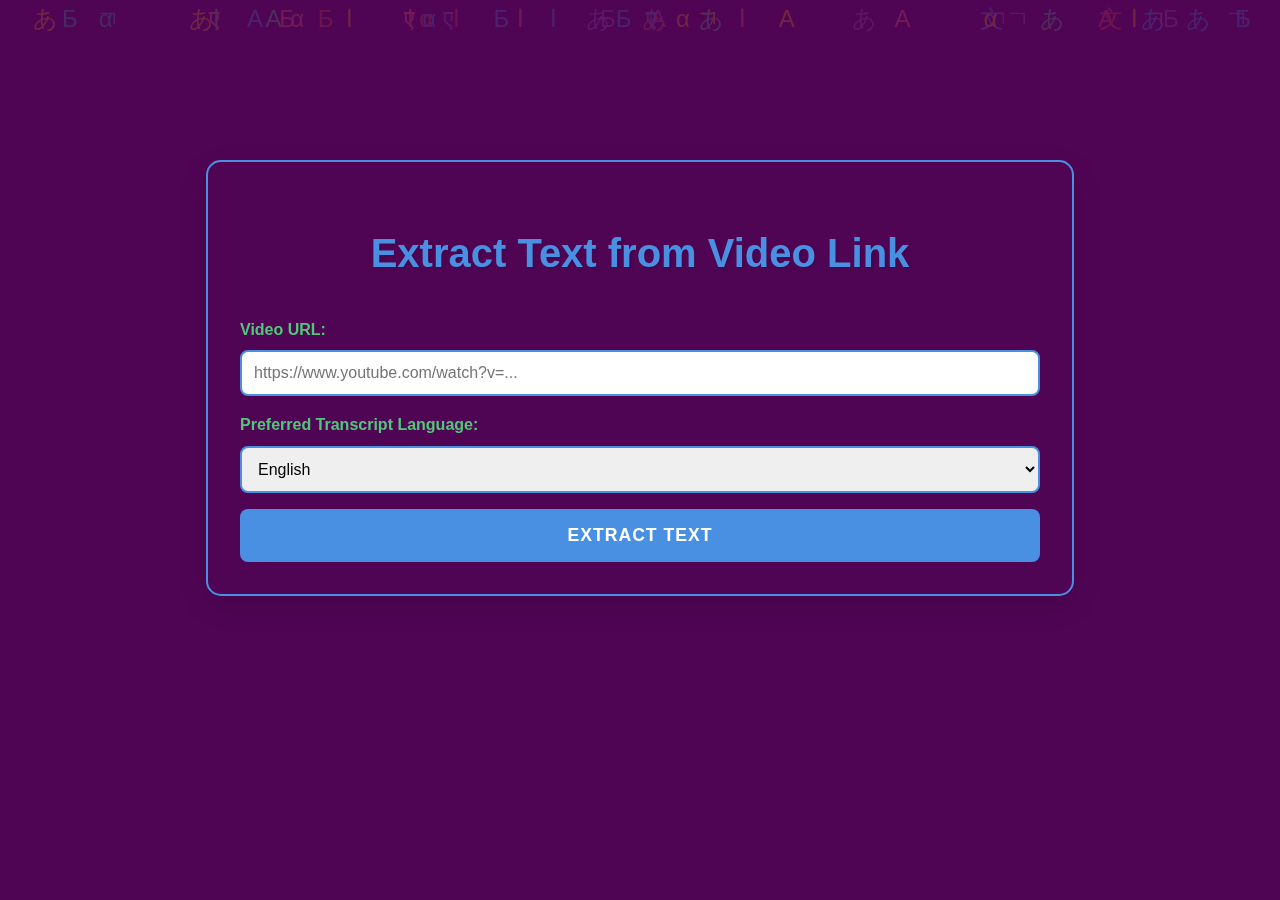
<file: templates/index.html>
<!DOCTYPE html>
<html lang="en">
<head>
    <meta charset="UTF-8">
    <meta name="viewport" content="width=device-width, initial-scale=1.0">
    <title>Video to Text Extraction</title>
    <style>
        :root {
            --primary-color: #4a90e2;
            --secondary-color: #50c878;
            --accent-color: #ff6b6b;
            --background-color: #4f0554;
            --text-color: #333;
        }
        body {
            font-family: 'Segoe UI', Tahoma, Geneva, Verdana, sans-serif;
            line-height: 1.6;
            color: var(--text-color);
            background-color: var(--background-color);
            margin: 0;
            padding: 0;
            overflow-x: hidden;
        }
        .background-animation {
            position: fixed;
            top: 0;
            left: 0;
            width: 100%;
            height: 100%;
            z-index: -1;
            opacity: 0.2;
        }
        .language-symbol {
            position: absolute;
            font-size: 24px;
            animation: float 20s infinite linear;
        }
        @keyframes float {
            0% {
                transform: translateY(100vh) rotate(0deg);
                opacity: 0;
            }
            10% {
                opacity: 1;
            }
            90% {
                opacity: 1;
            }
            100% {
                transform: translateY(-20vh) rotate(360deg);
                opacity: 0;
            }
        }
        .container {
            width: 80%;
            max-width: 800px;
            margin: 10rem auto;
            padding: 2rem;
            background-color: transparent;
            border-radius: 15px;
            box-shadow: 0 10px 30px rgba(0, 0, 0, 0.1);
            position: relative;
            z-index: 1;
            border: 2px solid var(--primary-color);
        }
        h1 {
            text-align: center;
            color: var(--primary-color);
            margin-bottom: 2rem;
            font-size: 2.5em;
            text-shadow: 2px 2px 4px rgba(0, 0, 0, 0.1);
        }
        form {
            display: flex;
            flex-direction: column;
        }
        label {
            margin-bottom: 0.5rem;
            font-weight: bold;
            color: var(--secondary-color);
        }
        input[type="text"], select {
            padding: 0.75rem;
            margin-bottom: 1rem;
            border: 2px solid var(--primary-color);
            border-radius: 8px;
            font-size: 1rem;
            transition: all 0.3s ease;
        }
        input[type="text"]:focus, select:focus {
            outline: none;
            border-color: var(--accent-color);
            box-shadow: 0 0 10px rgba(255, 107, 107, 0.3);
        }
        input[type="submit"] {
            background-color: var(--primary-color);
            color: white;
            padding: 1rem;
            border: none;
            border-radius: 8px;
            cursor: pointer;
            font-size: 1.1rem;
            transition: all 0.3s ease;
            text-transform: uppercase;
            letter-spacing: 1px;
            font-weight: bold;
        }
        input[type="submit"]:hover {
            background-color: var(--secondary-color);
            transform: translateY(-2px);
            box-shadow: 0 5px 15px rgba(0, 0, 0, 0.1);
        }
        input[type="submit"]:active {
            transform: translateY(0);
        }
    </style>
</head>
<body>
    <div class="background-animation">
        <script>
            const symbols = ['A', 'あ', 'Б', '文', 'ए', 'ا', 'α', 'ㄱ'];
            const colors = ['#4a90e2', '#50c878', '#ff6b6b', '#ffa500', '#9b59b6', '#3498db', '#e74c3c', '#1abc9c'];
            for (let i = 0; i < 50; i++) {
                const symbol = document.createElement('div');
                symbol.className = 'language-symbol';
                symbol.style.left = `${Math.random() * 100}vw`;
                symbol.style.animationDuration = `${15 + Math.random() * 10}s`;
                symbol.style.animationDelay = `${Math.random() * 20}s`;
                symbol.textContent = symbols[Math.floor(Math.random() * symbols.length)];
                symbol.style.color = colors[Math.floor(Math.random() * colors.length)];
                document.querySelector('.background-animation').appendChild(symbol);
            }
        </script>
    </div>
    <div class="container">
        <h1>Extract Text from Video Link</h1>
        <form action="/extract" method="post">
            <label for="video_url"> Video URL:</label>
            <input type="text" id="video_url" name="video_url" required placeholder="https://www.youtube.com/watch?v=...">
            
            <label for="language">Preferred Transcript Language:</label>
            <select id="language" name="language">
                <option value="en">English</option>
                <option value="hi">Hindi</option>
                <option value="es">Spanish</option>
                <option value="fr">French</option>
                <option value="de">German</option>
                <option value="zh">Chinese</option>
            </select>
            
            <input type="submit" value="Extract Text">
        </form>
    </div>
</body>
</html>
</file>
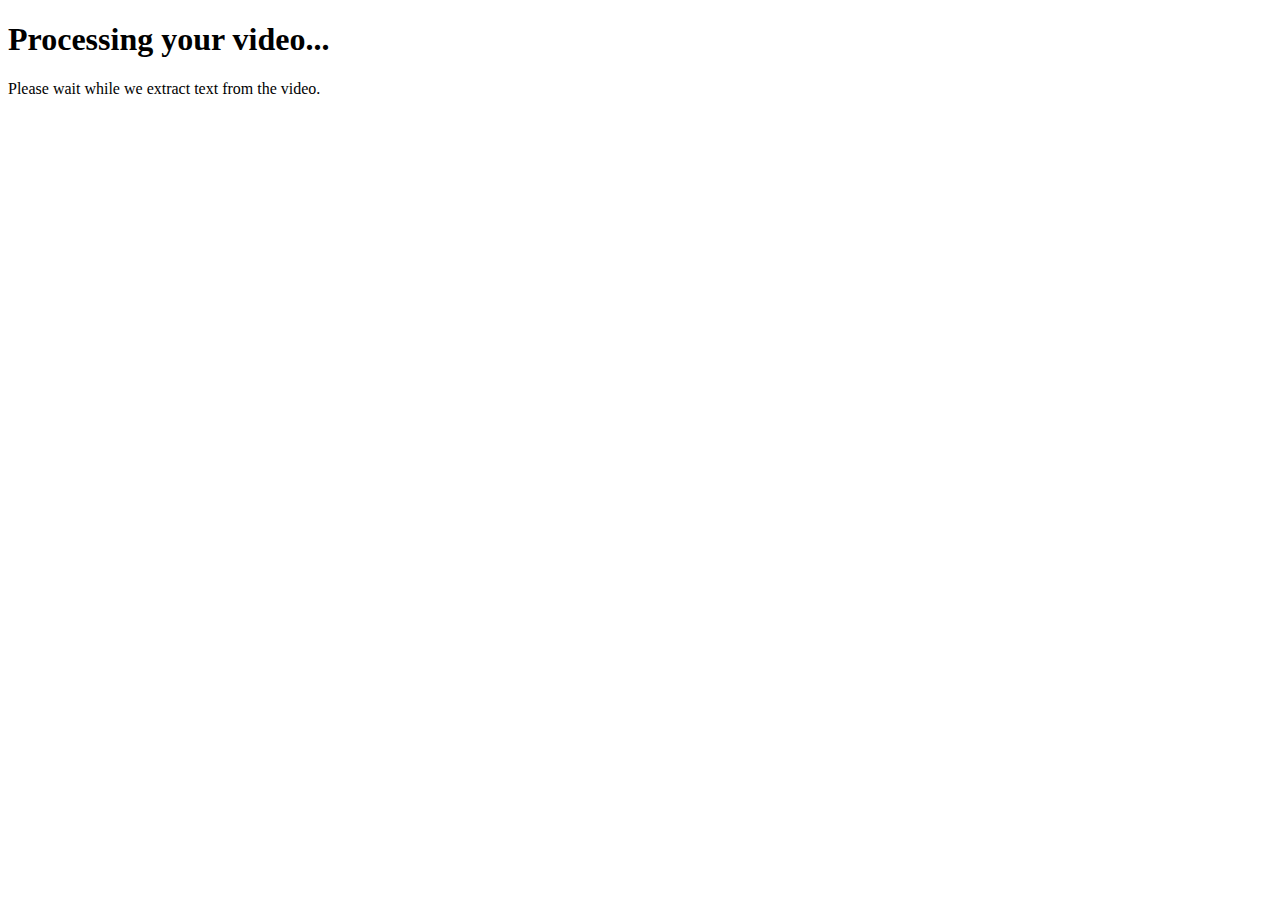
<file: templates/processing.html>
<!DOCTYPE html>
<html lang="en">
<head>
    <meta charset="UTF-8">
    <meta name="viewport" content="width=device-width, initial-scale=1.0">
    <title>Processing...</title>
</head>
<body>
    <h1>Processing your video...</h1>
    <p>Please wait while we extract text from the video.</p>
</body>
</html>
</file>
